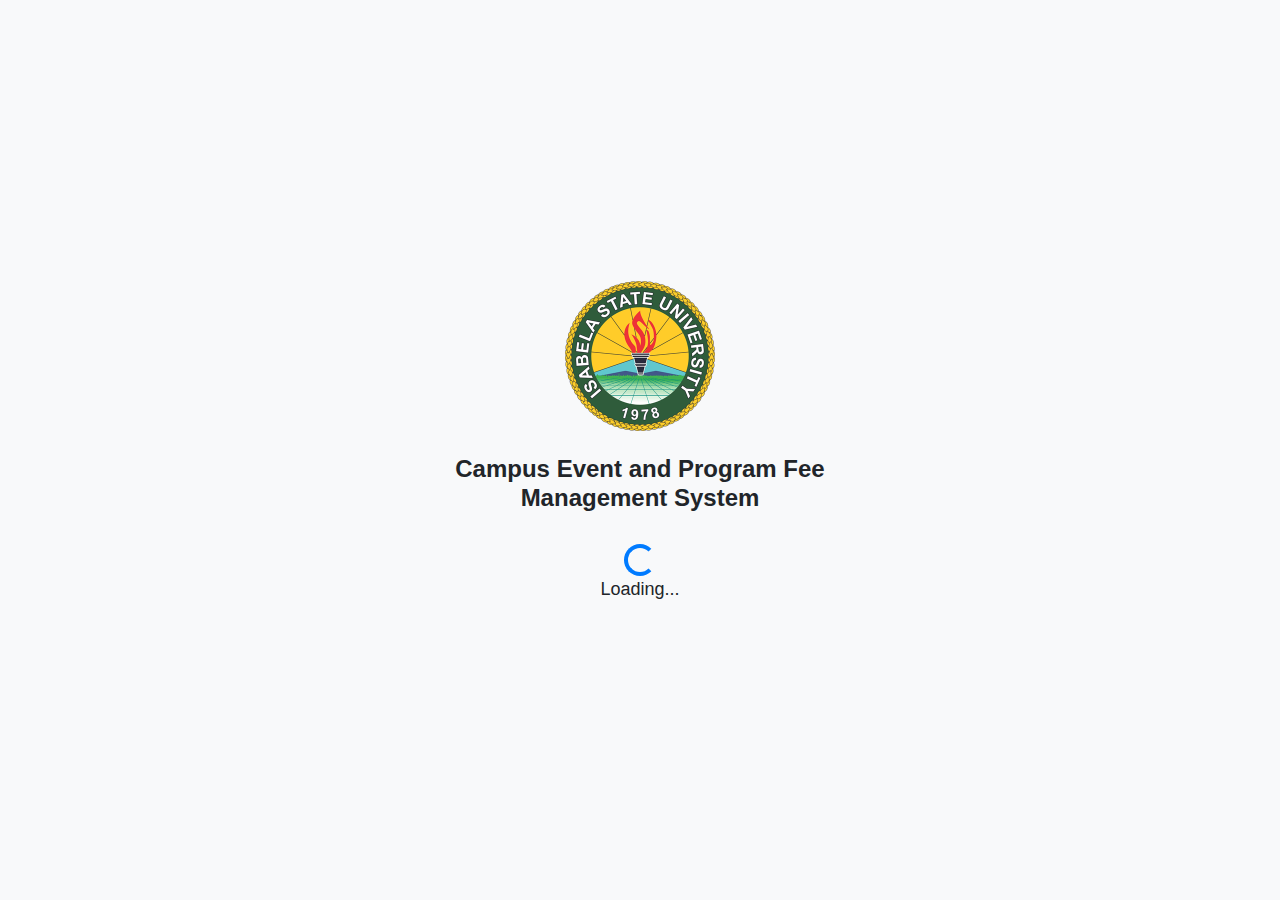
<file: index.html>
<!DOCTYPE html>
<html lang="en">
<head>
    <meta charset="UTF-8">
    <meta name="viewport" content="width=device-width, initial-scale=1.0">
    <title>Campus Event and Program Fee Management System</title>
    <link href="https://stackpath.bootstrapcdn.com/bootstrap/4.5.2/css/bootstrap.min.css" rel="stylesheet">
    <link rel="stylesheet" href="styles.css">
    <script>
        setTimeout(function() {
            window.location.href = 'choose-role.html';
        }, 3500);
    </script>
</head>
<body>
    <div class="container-fluid vh-100 d-flex flex-column justify-content-center align-items-center">
        <div class="text-center">
            <img src="logo.png" alt="Logo" class="logo mb-4">
            <h1 class="system-name">Campus Event and Program Fee </br>Management System</h1>
        </div>
        <div class="loading-animation mt-4">
            <div class="spinner-border" role="status">
                <span class="sr-only">Loading...</span>
            </div>
            <p>Loading...</p>
        </div>
    </div>
</body>
</html>
</file>
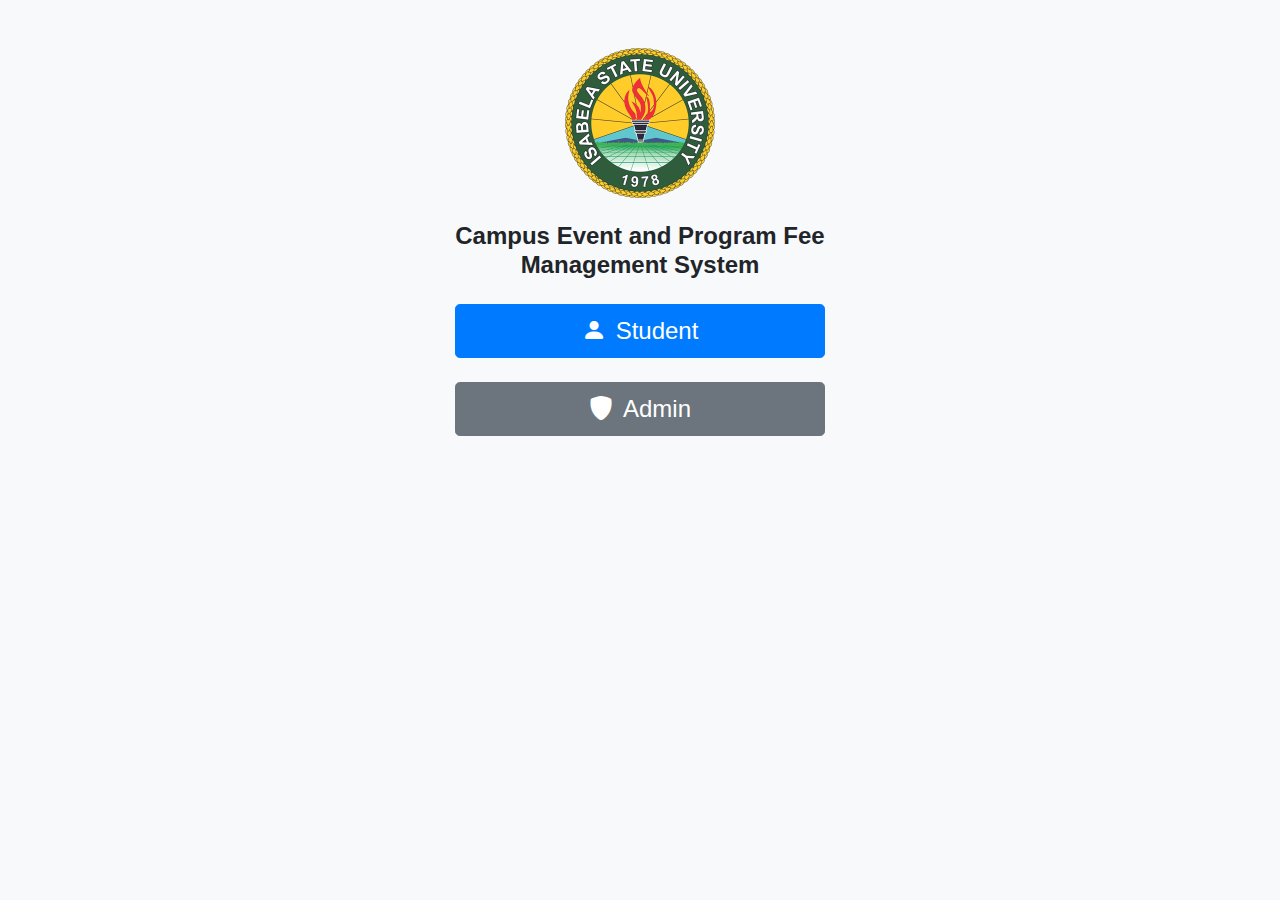
<file: choose-role.html>
<!DOCTYPE html>
<html lang="en">
<head>
    <meta charset="UTF-8">
    <meta name="viewport" content="width=device-width, initial-scale=1.0">
    <title>Campus Event and Program Fee Management System</title>
    <link href="https://stackpath.bootstrapcdn.com/bootstrap/4.5.2/css/bootstrap.min.css" rel="stylesheet">
    <link rel="stylesheet" href="styles.css">
    <link rel="stylesheet" href="https://cdn.jsdelivr.net/npm/bootstrap-icons@1.5.0/font/bootstrap-icons.css">
</head>
<body>
    <div class="container mt-5 text-center">
        <img src="logo.png" alt="Logo" class="logo mb-4">
        <h2 class="system-name">Campus Event and Program Fee</br> Management System</h2>
        <div class="role-options mt-4">
            <div class="role-option mb-4">
                <a href="student-login.php" class="btn btn-primary btn-lg">
                    <i class="bi bi-person-fill"></i> Student
                </a>
            </div>
            <div class="role-option">
                <a href="admin-login.php" class="btn btn-secondary btn-lg">
                    <i class="bi bi-shield-fill"></i> Admin
                </a>
            </div>
        </div>
    </div>
</body>
</html>
</file>
<file: styles.css>
body {
    background-color: #f8f9fa;
}

.logo {
    width: 150px;
    height: auto;
}

.system-name {
    font-size: 24px;
    font-weight: bold;
}

.loading-animation {
    display: flex;
    flex-direction: column;
    align-items: center;
    font-size: 18px;
}

.spinner-border {
    width: 2rem;
    height: 2rem;
    color: #007bff;
}

.role-options {
    max-width: 400px;
    margin: 0 auto;
}

.role-option a {
    display: flex;
    align-items: center;
    justify-content: center;
    font-size: 1.5rem;
}

.role-option i {
    margin-right: 10px;
}

.container {
    max-width: 400px;
    margin: auto;
}
</file>
